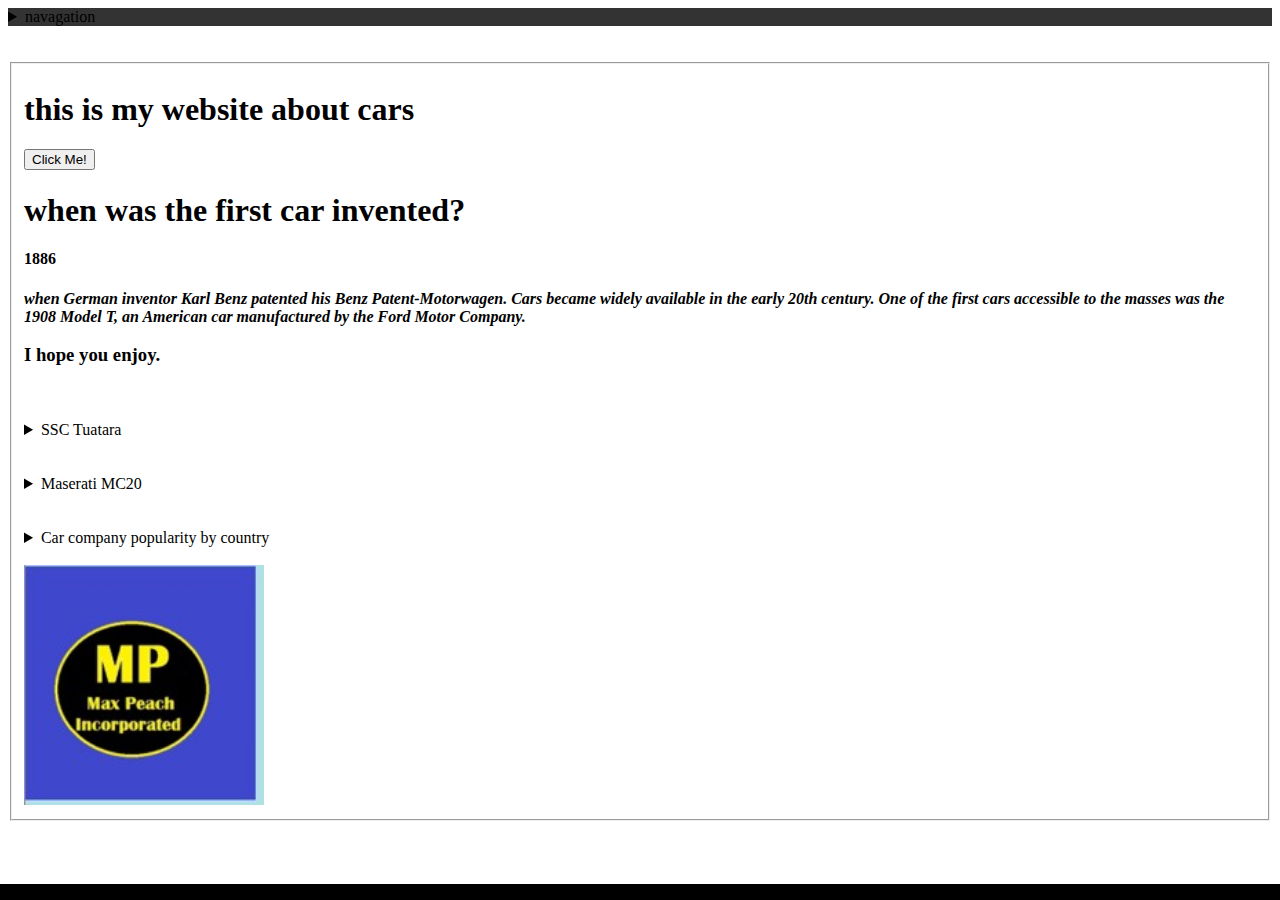
<file: index.html>
<!DOCTYPE html>
<html> 
<head>  
    <link rel="stylesheet" href="https://mwpnscc.github.io/main/css/dayeightcode.css">
    <meta name="viewport" content="width=device-width, initial-scale=1.0">  

<title>MP end of week 2</title>
</head>
<body>

    <nav class="topnav">
      <details>
    
        <summary id="topnav">navagation</summary id="nave">
        <a href="form.html">form</a>
        <a href="seccondtable.html">Table</a>
     
      </details>
      </nav>
     
<br>
<br>
      

    
        
<fieldset>     
<h1 id="h1">this is my website about cars</h1 id="h1">
  <p id="demo"></p>

  <button type="button" onclick='document.getElementById("demo").innerHTML = "This final wegsite is ment to showcase everything that I have learned throughout the <br> 3 weeks of the TAP summer learning program,I hope you enjoy <br>-Max "'>Click Me!</button>
  


<article>
  <h1>when was the first car invented?</h1>
  <p></p>

  <aside>
    <h4>1886</h4>
    <p><i><strong> when German inventor Karl Benz patented his Benz Patent-Motorwagen. Cars became widely available in the early 20th century. One of the first cars accessible to the masses was the 1908 Model T, an American car manufactured by the Ford Motor Company.</i></strong></p>
  </aside>


<h3 id="h3">I hope you enjoy.</h2 id="h3">
</article>

<aside>
  <br><br> <details>


    <summary id="ssctuatara">SSC Tuatara</summary id="ssctuatara">
    <p>The SSC Tuatara is currently the world's fastest production car, with an officially recognised top speed of 316.11mph. The record run broke the previous mark of 277.9mph set by the Koenigsegg Agera RS in 2017.</p>
  </details>
 <br><br> <details>
    
    <summary id="maseratiMC20">Maserati MC20</summary id="maseratiMC20">
    <p>Is the worlds most expensive car with the price $200,000 USD which is 251,697 Canadian</p>
  </details>
  
 <br> <br> <details>
<summary id="table">Car company popularity by country</summary>


 <br><table>
 
 <tr>

    <th>country</th>
    <th>Most popular car company</th>
    
    
</tr>
  <tr>
    
    <td>Canada</td>
    <td>Ford</td>
    
  
  </tr>
  <tr>
  
  <td>USA</td>
    <td>Toyota</td>
</tr>
 <tr>
    <td>UK</td>
    <td>Jaguar</td>
</tr> 
  <tr>
    <td>EU</td>
    <td>Volkswagen</td> 
 </tr>
</table>
</details>
</aside>
<br>
<img src="img/mylogo.jpg" width="240" height="240" alt="mylogo">


</fieldset>  



<div class="footer">
  <p></p>
</div>

</html>
</head>

<meta name="viewport" content="width=device-width, initial-scale=1">
<style>
</file>
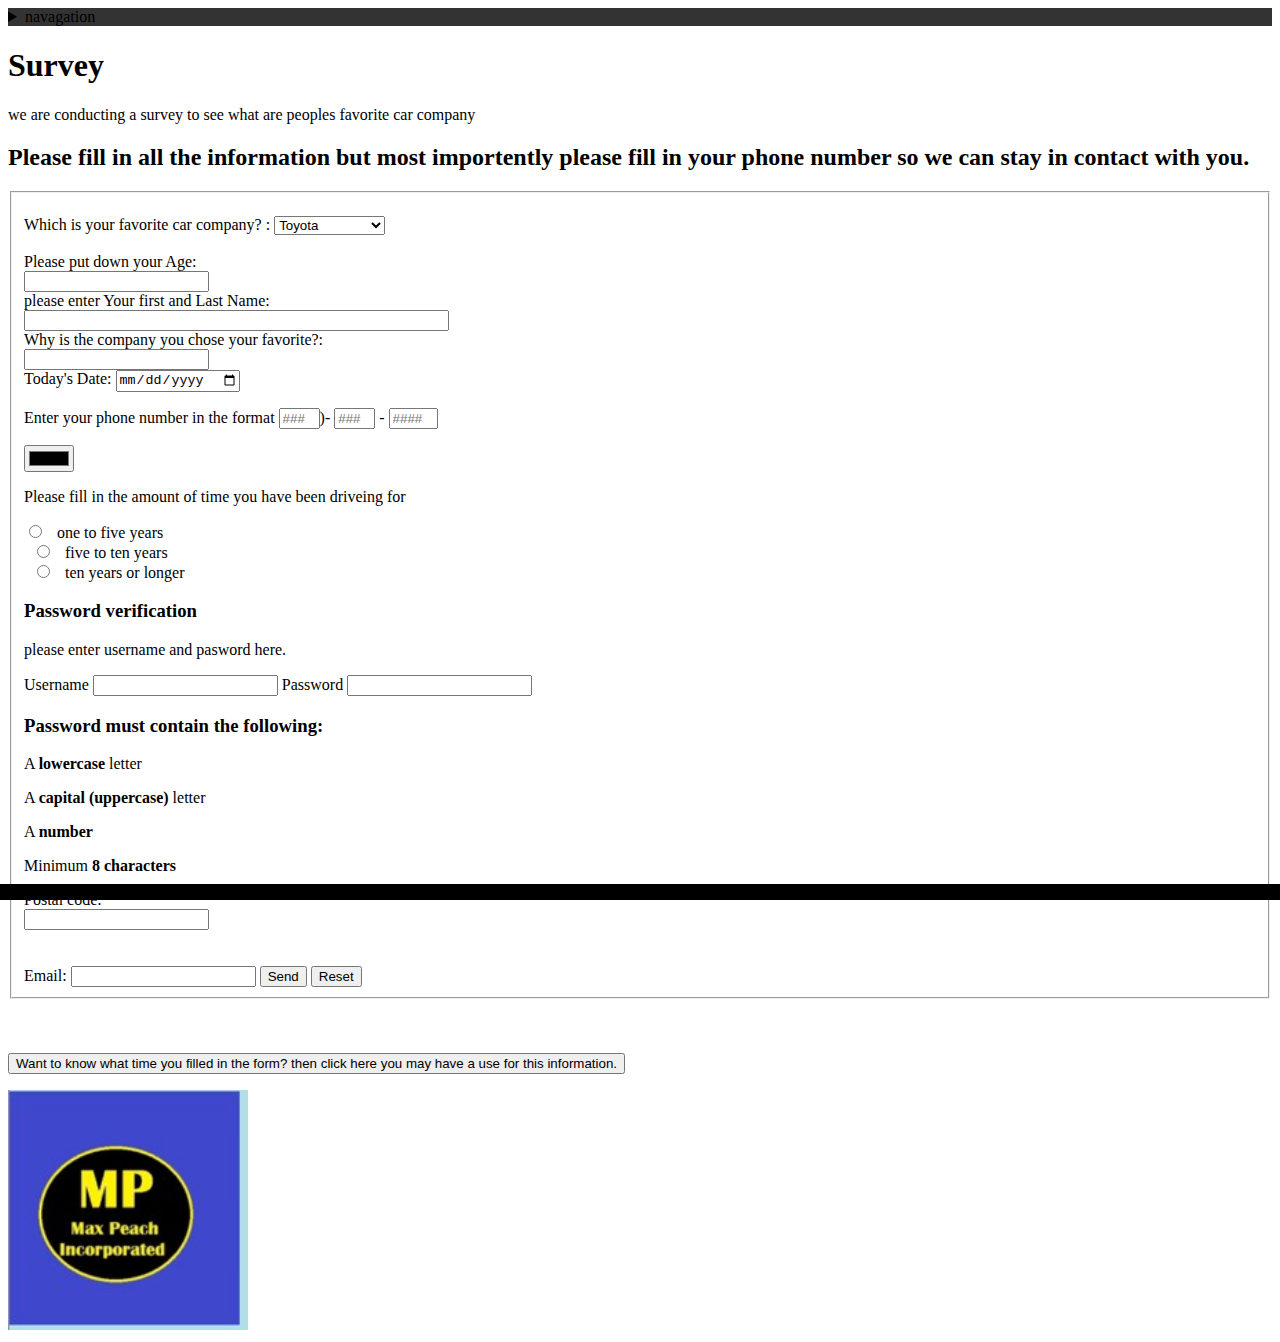
<file: form.html>
<!DOCTYPE html>
<html> 
<head>  
    <link rel="stylesheet" href="https://mwpnscc.github.io/main/css/dayeightcode.css">
    <meta name="viewport" content="width=device-width, initial-scale=1.0">   

    
                                                                              


<title>Forum that belongs to Max Peach</title>
</head>

<body>
  <nav class="topnav">
    <details>
  
      <summary id="topnav">navagation</summary id="nave">
      <a href="index.html">home</a>
      <a href="secondform.html">next form</a>
    </details>    
  </nav>
  

<article>
<h1>Survey</h1>
<p>we are conducting a survey to see what are peoples favorite car company</p>
<h2>Please fill in all the information but most importently please fill in your phone number so we can stay in contact with you.</h2>
</article>

<aside>
<fieldset>
<form action="w0468750@campus.nscc.ca subject=From"
method="post" enctype="text/plain">

<br>

<form action="/action_page.php">
    <label for="cars">Which is your favorite car company? :</label>
    <select name="cars" id="cars">
      <option value="toyota">Toyota</option>
      <option value="volkswagen">Volkswagen</option>
      <option value="fordmotors">Ford Motors</option>
      <option value="daimler">Daimler</option>
      <option value="generalmotors">general Motors</option>
      <option value="bmwgroup">BMW Group</option>
      <option value="saicmotor">Saic motor</option>
      <option value="nissanmotor">Nissan Motors</option>
      <option value="hyundai">Hyundai</option>
      <option value="hondamotor">Honda Motor</option>
      <option value="volvo">Volvo</option>
      <option value="audi">Audi</option>
      <option value="porsche">Porsche</option>
     
    </select>
    <br><br>

    Please put down your Age:<br>
    <input type="#" name="age"  minlength="2" required="required"><br>
    please enter Your first and Last Name:<br>
    <input type="text" name="YourName" minlength="2" required="required" size="50"><br>
     Why is the company you chose your favorite?:<br>
     <input type="favorite" id="favorite" name="favorite" mincharacters="20" required="required"><br>
    <label for="TDate">Today's Date:</label>
     <input type="date" id="date" name="date" required="required">
     <p>
    
     <label>Enter your phone number in the format 
          <input name="tel1" type="tel" pattern="[0-9]{3}" placeholder="###" aria-label="3-digit area code" size="2"/>)-
          <input name="tel2" type="tel" pattern="[0-9]{3}" placeholder="###" aria-label="3-digit prefix" size="2"/> -
          <input name="tel3" type="tel" pattern="[0-9]{4}" placeholder="####" aria-label="4-digit number" size="3"/>
        </label>
       </p>
       <input type="color" name="color" id="color">
     
     
      </p>
      
      
<p> Please fill in the amount of time you have been driveing for </p>

  <input type="radio" id="html" name="fav_language" value="HTML">
  <label for="html">one to five years</label><br> 
  <input type="radio" id="css" name="fav_language" value="CSS">
  <label for="css">five to ten years</label><br>
  <input type="radio" id="javascript" name="fav_language" value="JavaScript">
  <label for="javascript">ten years or longer</label>
   
       
       
       
       
       <h3>Password verification </h3>
<p>please enter username and pasword here.</p>

<div class="container">
  <form action="/action_page.php">
    <label for="usrname">Username</label>
    <input type="text" id="usrname" name="usrname" required>

    <label for="psw">Password</label>
    <input type="password" id="psw" name="psw" pattern="(?=.*\d)(?=.*[a-z])(?=.*[A-Z]).{8,}" title="Must contain at least one number and one uppercase and lowercase letter, and at least 8 or more characters" required>
    
    
</div>

<div id="message">
  <h3>Password must contain the following:</h3>
  <p id="letter" class="invalid">A <b>lowercase</b> letter</p>
  <p id="capital" class="invalid">A <b>capital (uppercase)</b> letter</p>
  <p id="number" class="invalid">A <b>number</b></p>
  <p id="length" class="invalid">Minimum <b>8 characters</b></p>
</div>
				
<script>
var myInput = document.getElementById("psw");
var letter = document.getElementById("letter");
var capital = document.getElementById("capital");
var number = document.getElementById("number");
var length = document.getElementById("length");

// When the user clicks on the password field, show the message box
myInput.onfocus = function() {
  document.getElementById("message").style.display = "block";
}

// When the user clicks outside of the password field, hide the message box
myInput.onblur = function() {
  document.getElementById("message").style.display = "none";
}

// When the user starts to type something inside the password field
myInput.onkeyup = function() {
  // Validate lowercase letters
  var lowerCaseLetters = /[a-z]/g;
  if(myInput.value.match(lowerCaseLetters)) {  
    letter.classList.remove("invalid");
    letter.classList.add("valid");
  } else {
    letter.classList.remove("valid");
    letter.classList.add("invalid");
  }
  
  // Validate capital letters
  var upperCaseLetters = /[A-Z]/g;
  if(myInput.value.match(upperCaseLetters)) {  
    capital.classList.remove("invalid");
    capital.classList.add("valid");
  } else {
    capital.classList.remove("valid");
    capital.classList.add("invalid");
  }

  // Validate numbers
  var numbers = /[0-9]/g;
  if(myInput.value.match(numbers)) {  
    number.classList.remove("invalid");
    number.classList.add("valid");
  } else {
    number.classList.remove("valid");
    number.classList.add("invalid");
  }
  
  // Validate length
  if(myInput.value.length >= 8) {
    length.classList.remove("invalid");
    length.classList.add("valid");
  } else {
    length.classList.remove("valid");
    length.classList.add("invalid");
  }
}



</script>

Postal code:<br>
    <input type="text" name="postalcode"  pattern="[A-Za-z][0-9][A-Za-z][0-9][A-Za-z][0-9]" required="required"><br>
    <br>
    
    <br>
    <action="/action_page.php">
    <label for="email">Email:</label>
    <input type="email" id="email" name="email" pattern="[a-z0-9._%+-]+@[a-z0-9.-]+\.[a-z]{2,}$">
    

    <input type="submit" value="Send">
    <input type="reset" value="Reset">

    
    
  </aside>
</form>
</fieldset>


<br><br><br>
<button type="button"
onclick="document.getElementById('demo').innerHTML = Date()">
Want to know what time you filled in the form? then click here you may have a use for this information.</button>

<p id="demo"></p>

<img src="img/mylogo.jpg" width="240" height="240" alt="mylogo">

<div class="footer">
  <p></p>
</div>


</body>
</html>
</file>
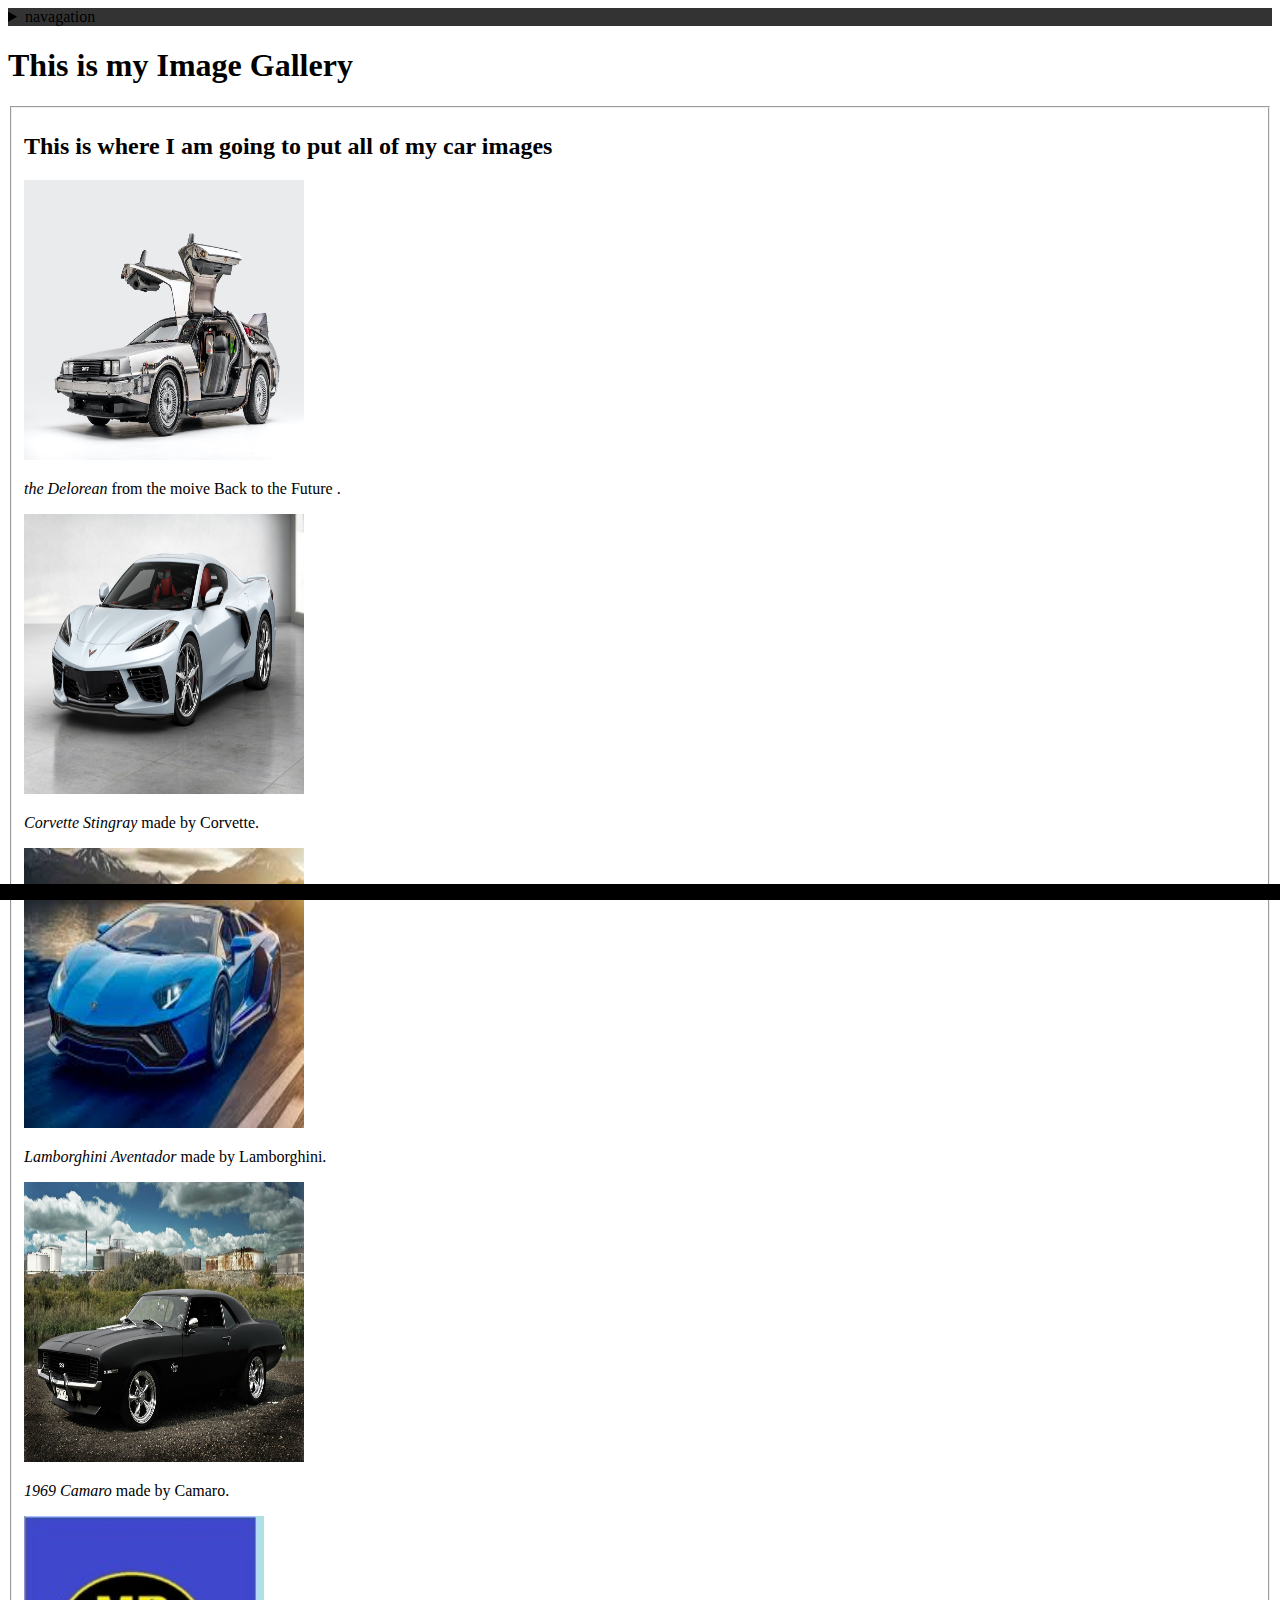
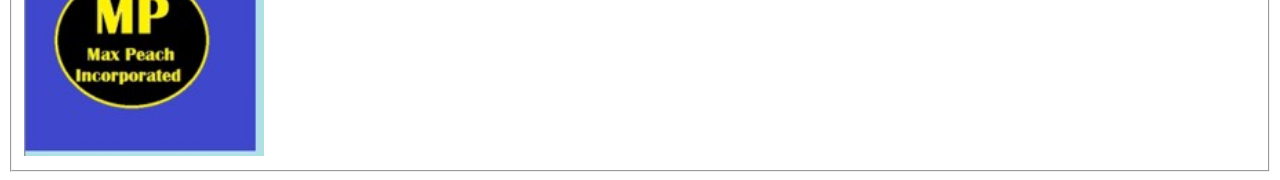
<file: imagegallery.html>
<!DOCTYPE html>
<html> 
<head>
    <link rel="stylesheet" href="https://mwpnscc.github.io/main/css/dayeightcode.css">
    <meta name="viewport" content="width=device-width, initial-scale=1.0">   

    
<title>Forum that belongs to Max Peach</title>
</head>

<body>
  <nav class="topnav">
    <details>
  
      <summary id="topnav">navagation</summary id="nave">
      <a href="seccondtable.html">form</a>
    </details>    
  </nav>
<h1>
  <article>This is my Image Gallery</article>
</h1>
<fieldset>
<h2>
<aside>This is where I am going to put all of my car images</aside>
</h2>

<img src="img/thedelorean.jpg" width="280" height="280" alt="thedelorean">
<p><cite>the Delorean</cite> from the moive Back to the Future .</p>

<img src="img/corvettestingray.png" width="280" height="280" alt="corvettestingray">
<p><cite>Corvette Stingray</cite> made by Corvette.</p>

<img src="img/lamborghiniaventador.jfif" width="280" height="280" alt="lamborghiniaventador">
<p><cite>Lamborghini Aventador</cite> made by Lamborghini.</p>

<img src="img/camaro1969.jpg" width="280" height="280" alt="1969camaro">
<p><cite>1969 Camaro</cite> made by Camaro.</p>

<img src="img/mylogo.jpg" width="240" height="240" alt="mylogo">

</fieldset>

<div class="footer">
  <p></p>
</div>


</html>
</head>
</file>
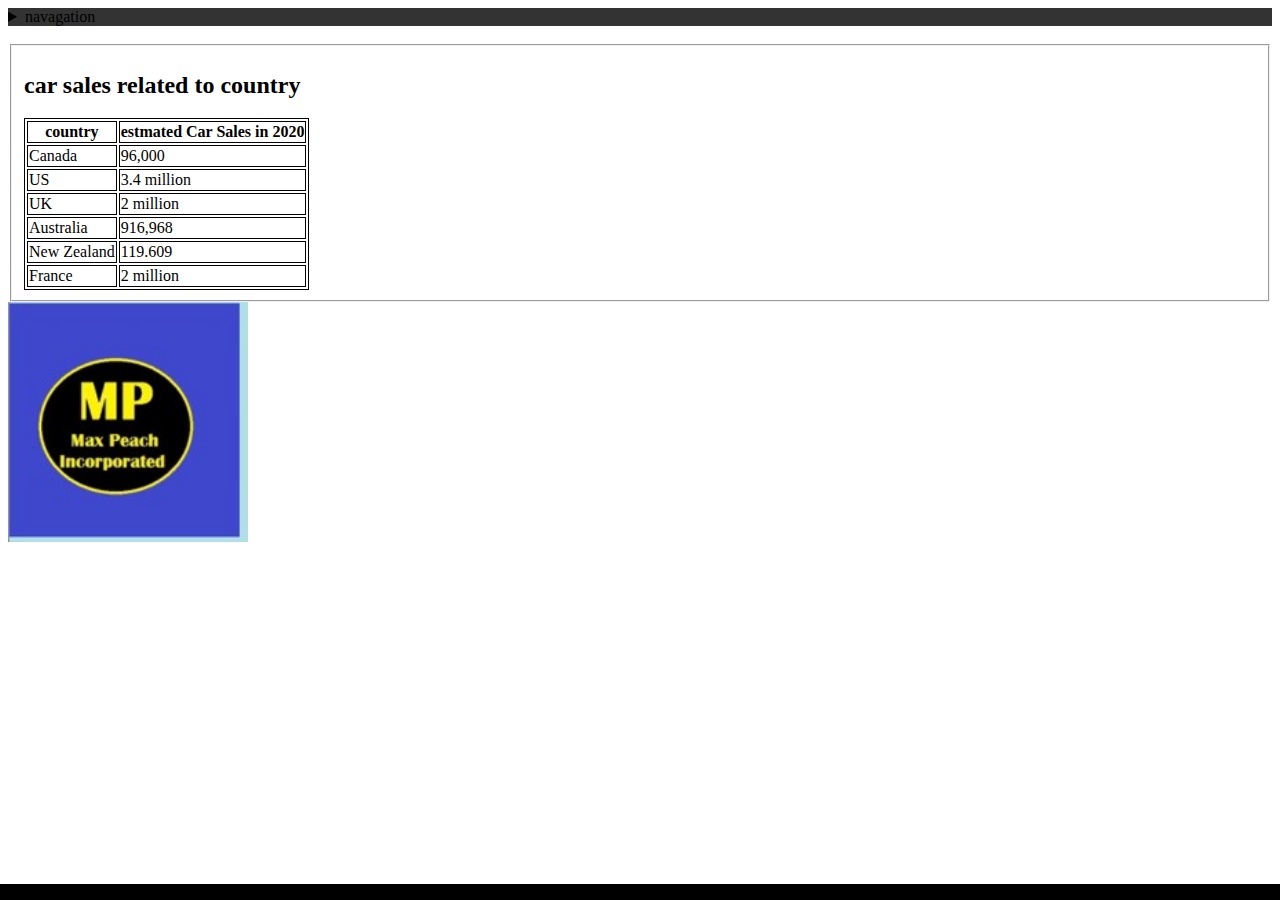
<file: seccondtable.html>
<!DOCTYPE html>
<html> 
<head> 
    
<link rel="stylesheet" href="https://mwpnscc.github.io/main/css/dayeightcode.css">
 <meta name="viewport" content="width=device-width, initial-scale=1.0">   

 <article>
 <nav class="topnav">
  <details>

    <summary tag="topnav">navagation</summary tag="nave">
      <a href="index.html">home</a>
      <a href= "imagegallery.html">Gallery</a>
 
  </details>
  </nav>
</article>
<br>
<fieldset>
<body>
 <aside>
     <h2>car sales related to country</h2>

    <table>
      <tr>
        <th>country</th>
        <th>estmated Car Sales in 2020</th>
      </tr>
      <tr>
        <td>Canada</td>
        <td>96,000</td>
      </tr>
      <tr>
        <td>US</td>
        <td>3.4 million</td>
      </tr>
      <tr>
        <td>UK</td>
        <td>2 million</td>
      </tr>
      <tr>
        <td>Australia</td>
        <td>916,968</td>
      </tr>
      <tr>
        <td>New Zealand</td>
        <td>119.609</td>
      </tr>
      <tr>
        <td>France</td>
        <td>2 million</td>
      </tr>
    </table>
</aside>   
</fieldset>

<img src="img/mylogo.jpg" width="240" height="240" alt="mylogo">

<div class="footer">
  <p></p>
</div>


</body>
</head>
</html>
</file>
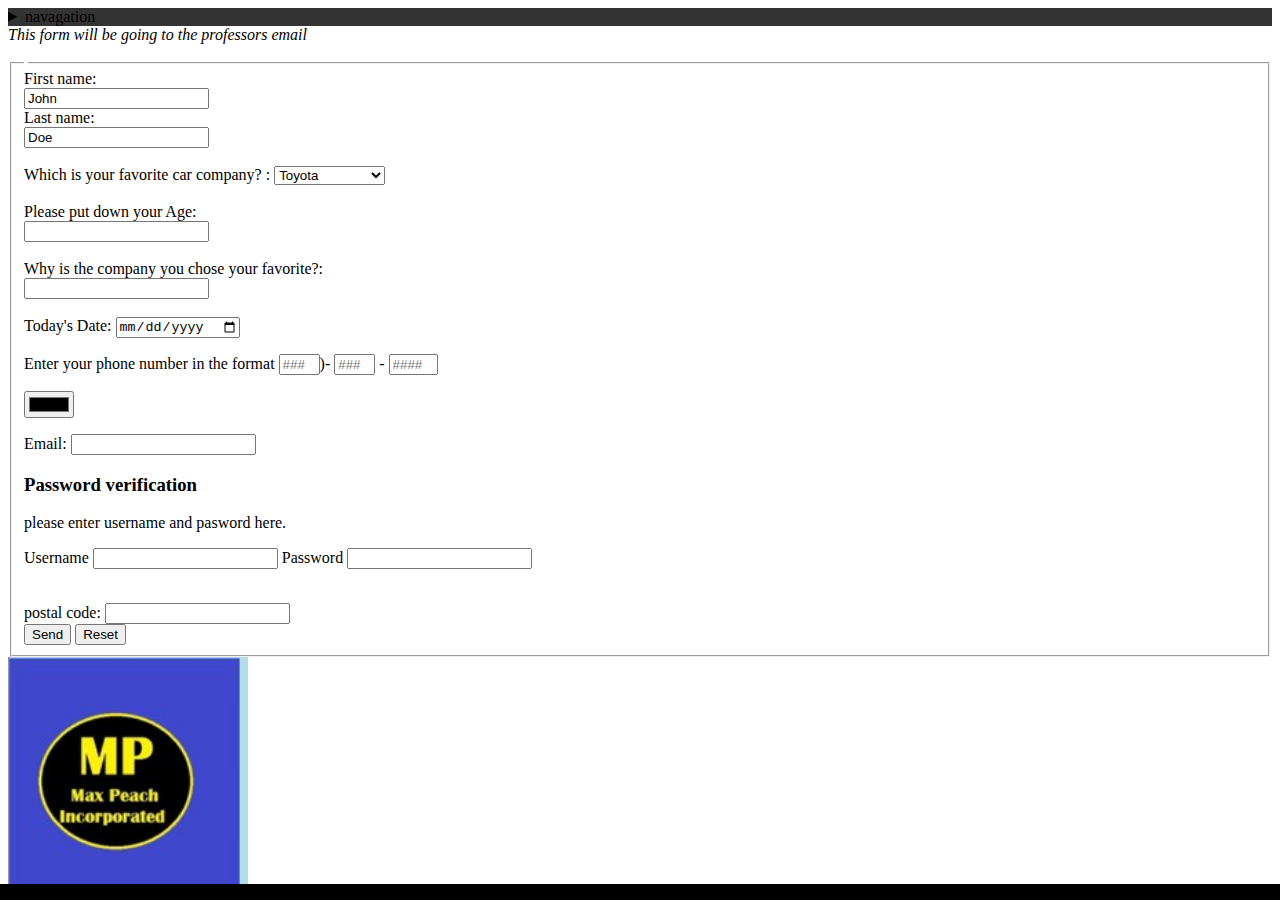
<file: secondform.html>
<!DOCTYPE html>
<html> 
<head>
    <link rel="stylesheet" href="https://mwpnscc.github.io/main/css/dayeightcode.css">
    <meta name="viewport" content="width=device-width, initial-scale=1.0">   

    
<title>Forum that belongs to Max Peach</title>
</head>

<body>
  <nav class="topnav">
    <details>
  
      <summary id="topnav">navagation</summary id="nave">
      <a href="form.html">first form</a>
    </details>    
  </nav>

 <article><i>This form will be going to the professors email</i> </article>
 
 
 
 
 
  <aside>
    <form action="@stephen.franks@.nscc.ca subject=From" 
    method="post" enctype="text/plain">
    
    <br>
    <form action="/action_page.php">
        <fieldset>
          <legend></legend>
          <label for="fname">First name:</label><br>
          <input type="text" id="fname" name="fname" value="John"><br>
          <label for="lname">Last name:</label><br>
          <input type="text" id="lname" name="lname" value="Doe"><br><br>
          
        

    <id=form action="/action_page.php">
        <label for="cars">Which is your favorite car company? :</label>
        <select name="cars" id="cars">
          <option value="toyota">Toyota</option>
          <option value="volkswagen">Volkswagen</option>
          <option value="fordmotors">Ford Motors</option>
          <option value="daimler">Daimler</option>
          <option value="generalmotors">general Motors</option>
          <option value="bmwgroup">BMW Group</option>
          <option value="saicmotor">Saic motor</option>
          <option value="nissanmotor">Nissan Motors</option>
          <option value="hyundai">Hyundai</option>
          <option value="hondamotor">Honda Motor</option>
          <option value="volvo">Volvo</option>
          <option value="audi">Audi</option>
          <option value="porsche">Porsche</option>
         
        </select>
        <br><br>
    
        Please put down your Age:<br>
        <input type="#" name="age"  minlength="16" required="required">
        <br>
        
         <br>
        Why is the company you chose your favorite?:<br>
         <input type="favorite" id="favorite" name="favorite" mincharacters="20" required="required"><br>
           <br>
         <label for="TDate">Today's Date:</label>
         <input type="date" id="date" name="date" required="required">
         <p>
        
         <label>Enter your phone number in the format 
              <input name="tel1" type="tel" pattern="[0-9]{3}" placeholder="###" aria-label="3-digit area code" size="2"/>)-
              <input name="tel2" type="tel" pattern="[0-9]{3}" placeholder="###" aria-label="3-digit prefix" size="2"/> -
              <input name="tel3" type="tel" pattern="[0-9]{4}" placeholder="####" aria-label="4-digit number" size="3"/>
            </label>
           </p>
           
           <p>
           <input type="color" name="" id="color">
            </p>
           
           <action="/action_page.php">
           <label for="email">Email:</label>
           <input type="email" id="email" name="email" pattern="[a-z0-9._%+-]+@[a-z0-9.-]+\.[a-z]{2,}$">
         <p>
            <h3>Password verification </h3>
            <p>please enter username and pasword here.</p>
            
            <div class="container">
              <form action="/action_page.php">
                <label for="usrname">Username</label>
                <input type="text" id="usrname" name="usrname" required>
            
                <label for="psw">Password</label>
                <input type="password" id="psw" name="psw" pattern="(?=.*\d)(?=.*[a-z])(?=.*[A-Z]).{8,}" title="Must contain at least one number and one uppercase and lowercase letter, and at least 8 or more characters" required>
                
                 </p>
           <br>

           <action="/action_page.php">
           <label for="email">postal code:</label>
           <input type="email" id="email" name="email" pattern="[a-z0-9._%+-]+@[a-z0-9.-]+\.[a-z]{2,}$">
           <br>
        <input type="submit" value="Send">
        <input type="reset" value="Reset">
      </aside>
     </fieldset>
      
    
    
    </form>
    </form> 

    <img src="img/mylogo.jpg" width="240" height="240" alt="mylogo">

    <div class="footer">
      <p></p>
    </div>
    

</html>
</head>
</file>
